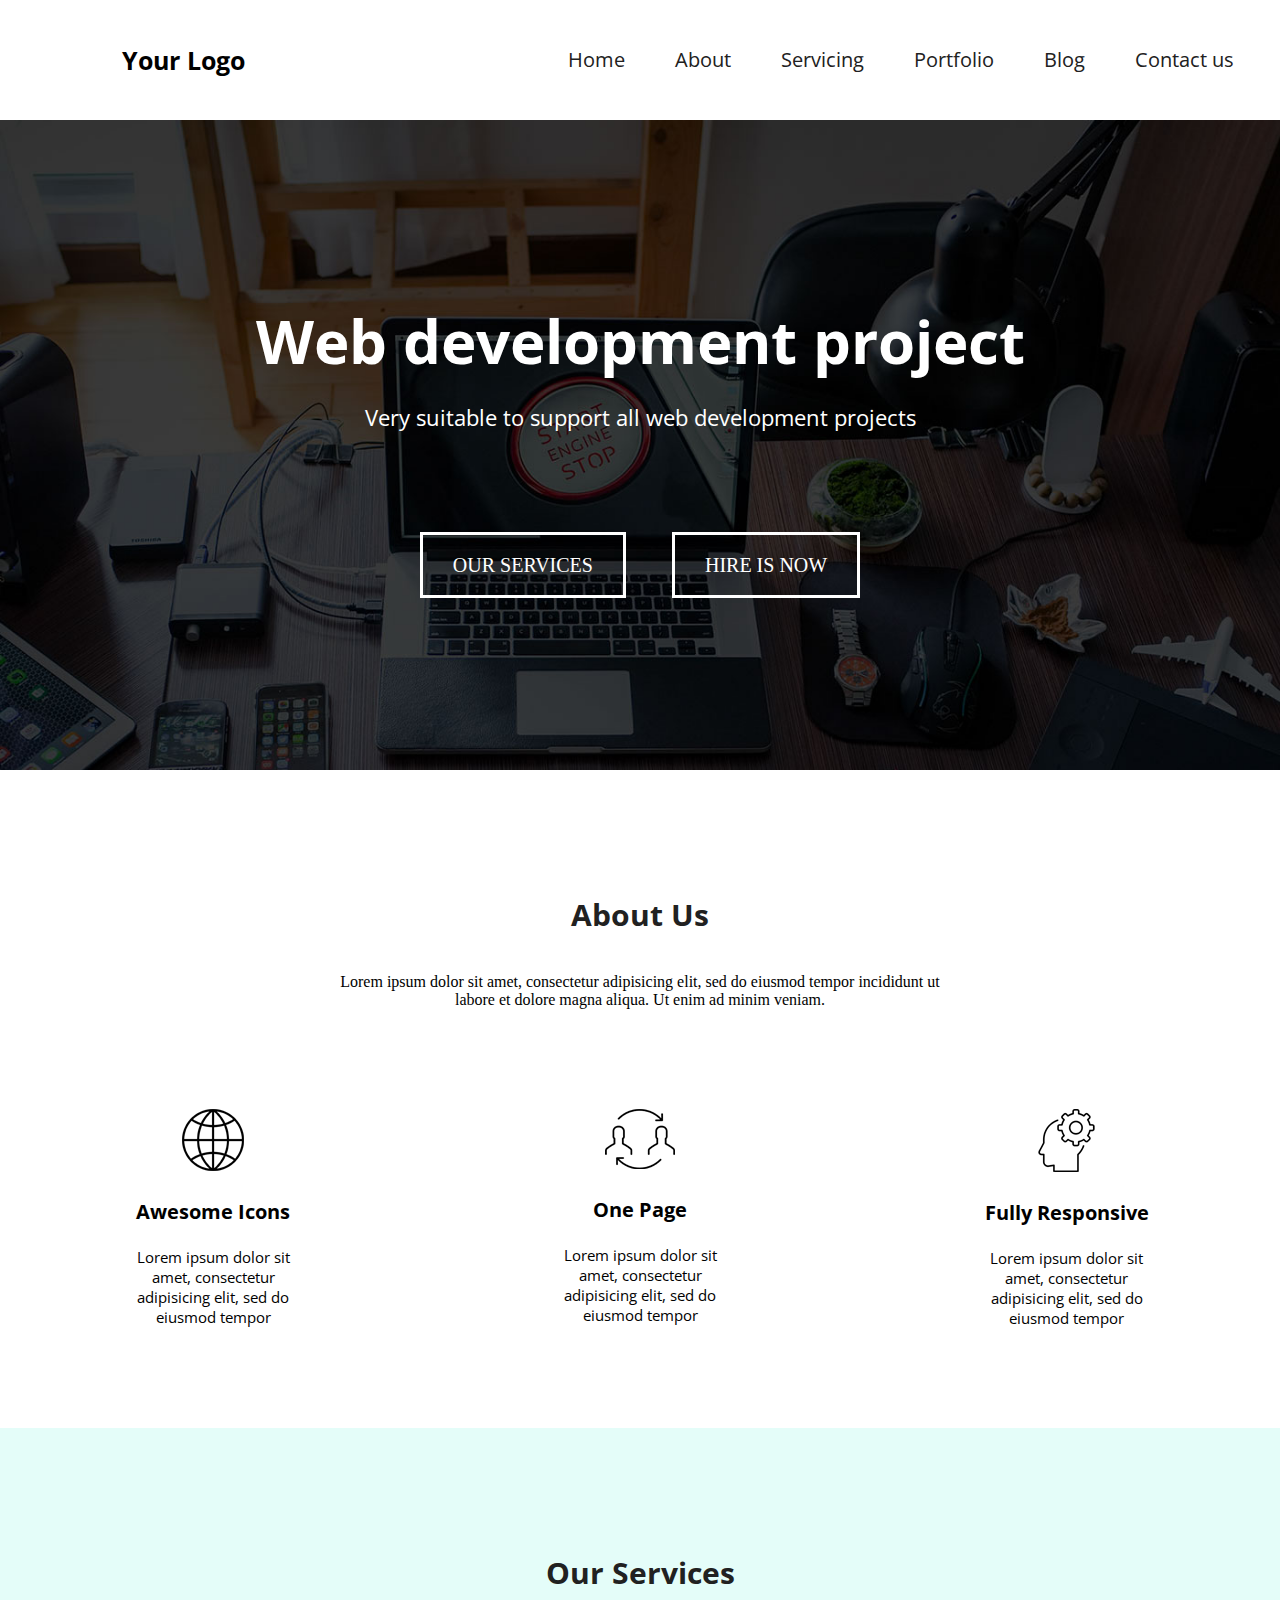
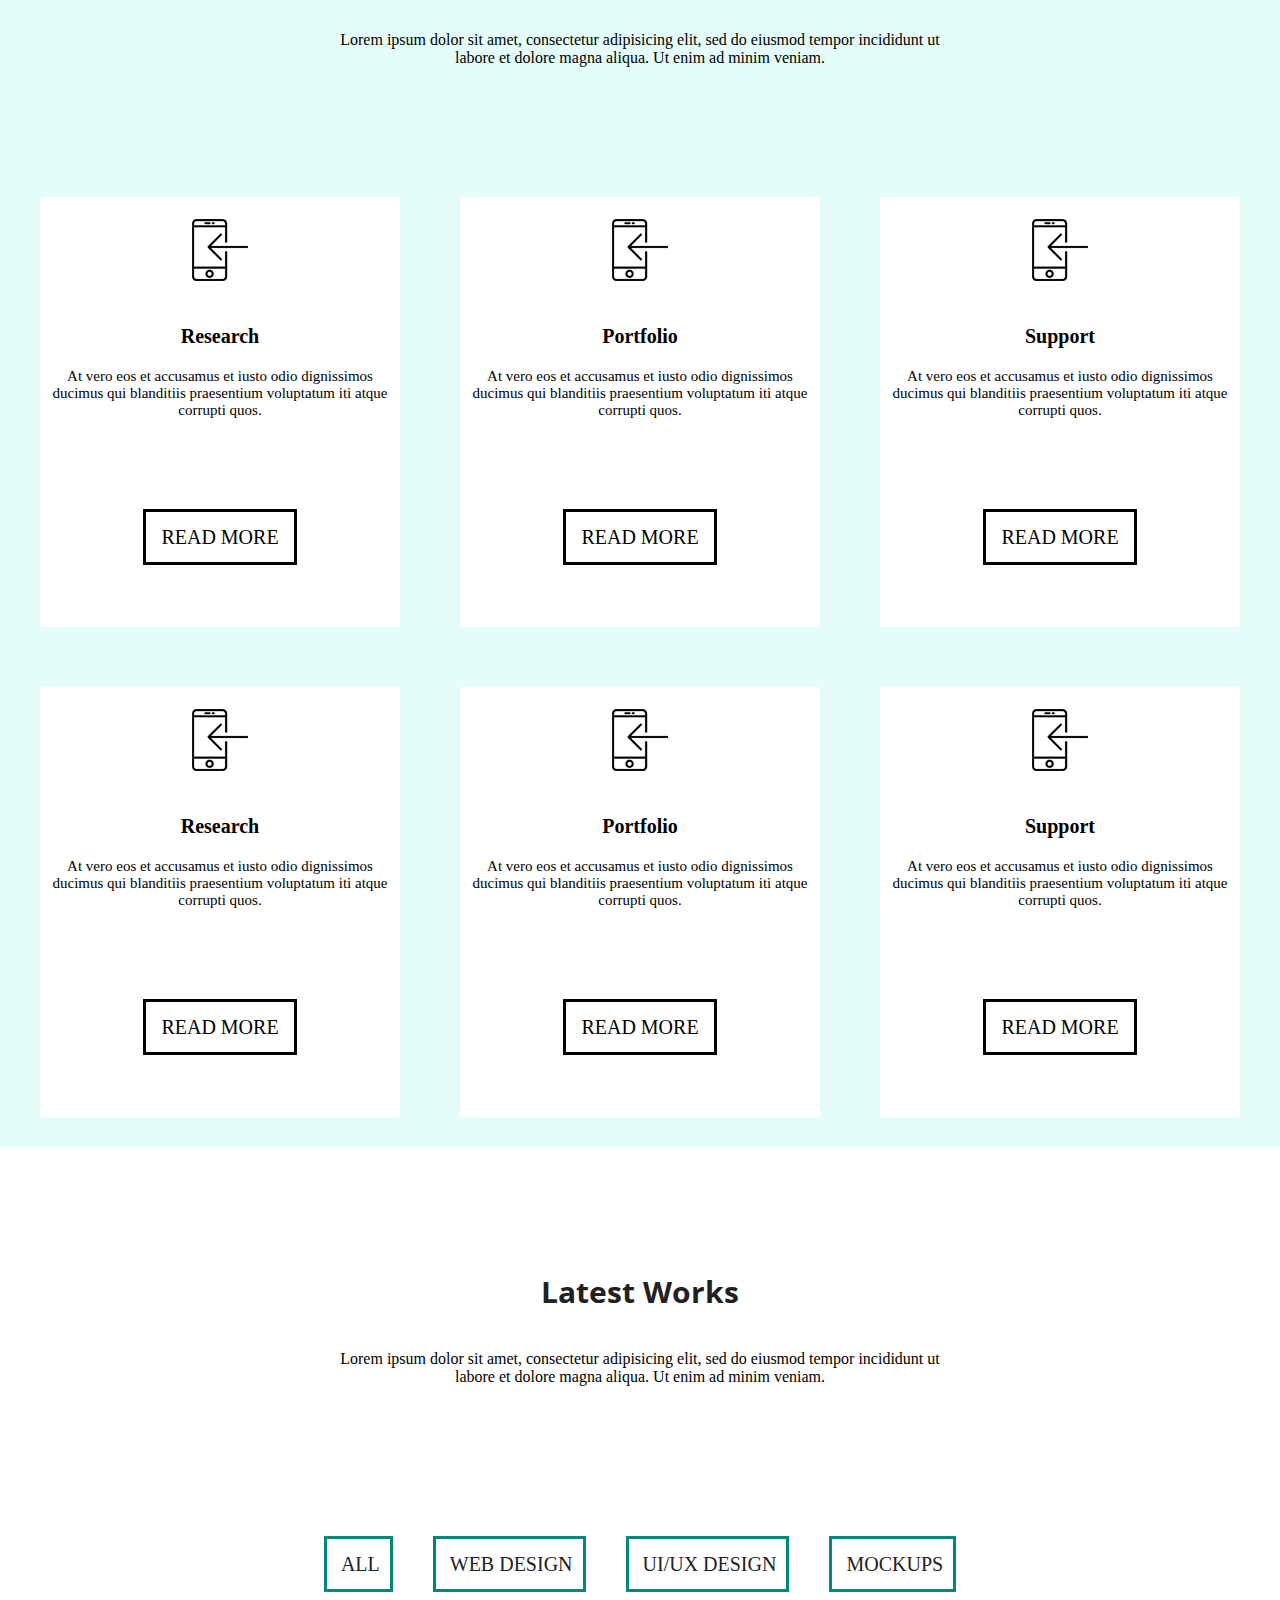
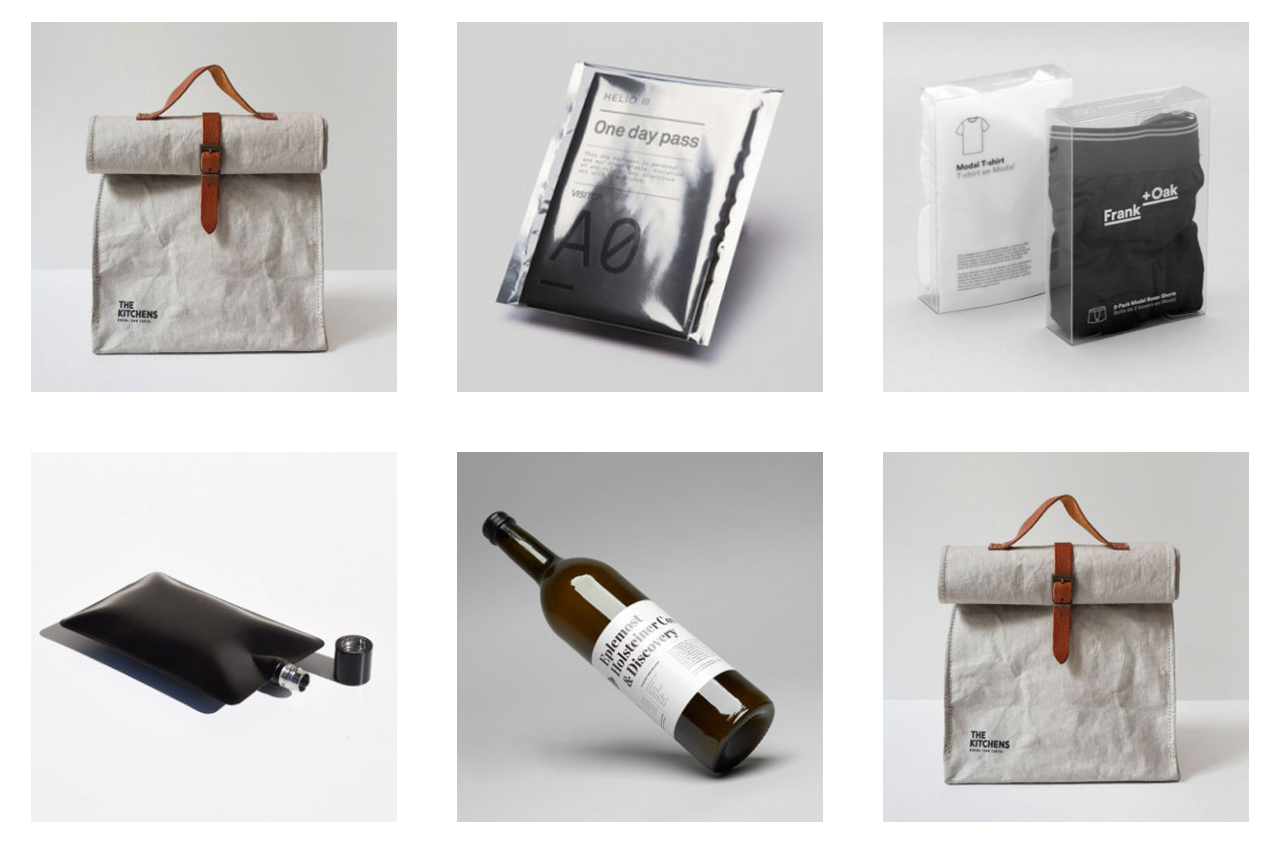
<file: index.html>
<!DOCTYPE html>
<html lang="en">
<head>
	<meta charset="UTF-8">
	<title>Document</title>
	<link rel="stylesheet" type="text/css" href="css/main.css">
	<link href="https://fonts.googleapis.com/css?family=Open+Sans" rel="stylesheet">
	<link href="https://fonts.googleapis.com/css?family=Open+Sans:400,600" rel="stylesheet">
</head>
<body>
	<div class="top-menu">
		<div class="logo">Your Logo</div>
		<div class="navigation">
			<a href='#'>Home</a>
			<a href='#'>About</a>
			<a href='#'>Servicing</a>
			<a href='#'>Portfolio</a>
			<a href='#'>Blog</a>
			<a href='#'>Contact us</a>
		</div>
	</div>
	<div class="header">
		<h1>Web development project</h1>
		<p>Very suitable to support all web development projects</p>
		<div class="button-container">
			<div class="button">OUR SERVICES</div>
			<div class="button">HIRE IS NOW</div>
		</div>
	</div>
	<div class="aboutus">
		<h2>About Us</h2>
		<p class="middle">Lorem ipsum dolor sit amet, consectetur adipisicing elit, sed do eiusmod tempor incididunt ut labore et dolore magna aliqua. Ut enim ad minim veniam.</p>
		<div class="icons">
			<div class="one-icons">
				<img src="img/internet.png">
				<p class="bold">Awesome Icons</p>
				<p class="text">Lorem ipsum dolor sit amet, consectetur adipisicing elit, sed do eiusmod tempor</p>
			</div>
			<div class="one-icons">
				<img src="img/transfer.png">
				<p class="bold">One Page</p>
				<p class="text">Lorem ipsum dolor sit amet, consectetur adipisicing elit, sed do eiusmod tempor</p>
			</div>
			<div class="one-icons">
				<img src="img/head.png">
				<p class="bold">Fully Responsive</p>
				<p class="text">Lorem ipsum dolor sit amet, consectetur adipisicing elit, sed do eiusmod tempor</p>
			</div>
		</div>
		<div class="blue">
				<h2>Our Services</h2>
				<p class="middle">Lorem ipsum dolor sit amet, consectetur adipisicing elit, sed do eiusmod tempor incididunt ut labore et dolore magna aliqua. Ut enim ad minim veniam.</p>
				<div class="row">
					<div class="bigbutton">
						<img class="butImg" src="img/smartphone.png">
						<p class="op">Research</p>
						<p class="fol">At vero eos et accusamus et iusto odio dignissimos ducimus qui blanditiis praesentium voluptatum iti atque corrupti quos.</p>
						<div class="but">READ MORE</div>
					</div>
					<div class="bigbutton">
						<img class="butImg" src="img/smartphone.png">
						<p class="op">Portfolio</p>
						<p class="fol">At vero eos et accusamus et iusto odio dignissimos ducimus qui blanditiis praesentium voluptatum iti atque corrupti quos.</p>
						<div class="but">READ MORE</div>
					</div>
					<div class="bigbutton">
						<img class="butImg" src="img/smartphone.png">
						<p class="op">Support</p>
						<p class="fol">At vero eos et accusamus et iusto odio dignissimos ducimus qui blanditiis praesentium voluptatum iti atque corrupti quos.</p>
						<div class="but">READ MORE</div>
					</div>
				</div>
				<div class="row">
					<div class="bigbutton">
						<img class="butImg" src="img/smartphone.png">
						<p class="op">Research</p>
						<p class="fol">At vero eos et accusamus et iusto odio dignissimos ducimus qui blanditiis praesentium voluptatum iti atque corrupti quos.</p>
						<div class="but">READ MORE</div>
					</div>
					<div class="bigbutton">
						<img class="butImg" src="img/smartphone.png">
						<p class="op">Portfolio</p>
						<p class="fol">At vero eos et accusamus et iusto odio dignissimos ducimus qui blanditiis praesentium voluptatum iti atque corrupti quos.</p>
						<div class="but">READ MORE</div>
					</div>
					<div class="bigbutton">
						<img class="butImg" src="img/smartphone.png">
						<p class="op">Support</p>
						<p class="fol">At vero eos et accusamus et iusto odio dignissimos ducimus qui blanditiis praesentium voluptatum iti atque corrupti quos.</p>
						<div class="but">READ MORE</div>
					</div>
				</div>
			</div>
		<div class="LatestWorks">
		<h2>Latest Works</h2>
		<p class="middle">Lorem ipsum dolor sit amet, consectetur adipisicing elit, sed do eiusmod tempor incididunt ut labore et dolore magna aliqua. Ut enim ad minim veniam.</p>
		<div class="button-centainer3">
			<div class="button3">ALL</div>
			<div class="button3">WEB DESIGN</div>
			<div class="button3">UI/UX DESIGN</div>
			<div class="button3">MOCKUPS</div>
		</div>
	</div>
	<div class="blocks">
		<div class="block" style="background-image: url(img/Layer-6.jpg);">
			<div class="descr"><p class="p1">Hand Watch</p></div>
		</div>
		<div class="block" style="background-image: url(img/Layer-2.jpg);">
			<div class="descr"><p class="p1">Hand Watch</p></div>
		</div>
		<div class="block" style="background-image: url(img/Layer-3.jpg);">
			<div class="descr"><p class="p1">Hand Watch</p></div>
		</div>
	</div>
	<div class="blocks">
		<div class="block" style="background-image: url(img/Layer-4.jpg);">
			<div class="descr"><p class="p1">Hand Watch</p></div>
		</div>
		<div class="block" style="background-image: url(img/Layer-5.jpg);">
			<div class="descr"><p class="p1">Hand Watch</p></div>
		</div>
		<div class="block" style="background-image: url(img/Layer-6.jpg);">
			<div class="descr"><p class="p1">Hand Watch</p></div>
		</div>
	</div>
</body>
</html>
</file>
<file: css/main.css>
*{
	margin: 0;
	padding: 0;
	box-sizing: border-box;
}
.top-menu{
	height: 120px;
	display: flex;
	justify-content: space-between;
}
.header{
	height: 650px;
	background-image: url(../img/im1.jpg);
	background-size: cover; 
}
.logo{
	line-height: 120px;
	font-size: 25px;
	font-family: 'Open Sans', sans-serif;
	font-weight: bold;
	margin-left: 122px;
}
.navigation a{
	text-decoration: none;
	color: #212121;
	font-size: 20px;
	font-family: 'Open Sans', sans-serif;
	line-height: 120px;
	text-align: right;
	margin-right: 46px
}
.header h1{
	font-family: 'Open Sans', sans-serif;
	color: #ffffff;
	font-size: 60px;
	text-align: center;
	padding-top: 180px;
}
.header p{
	color: #ffffff;
	font-size: 22px;
	text-align: center;
	font-family: 'Open Sans', sans-serif;
	padding-top: 20px;
}
.button-container{
	display: flex;
	justify-content: center;
	padding-top: 100px;
}
.button{
	color: #ffffff;
	border: 3px #fff solid;
	line-height: 60px;
	padding-left: 30px;
	padding-left: 30px;
	font-size: 20px;
	margin: 0 23px;
	text-align: center;
	padding-right: 30px;
	cursor: pointer;
}
.button:hover{
	border-color: #00897b;
	background: #00897b;
}
h2{
	padding-top: 124px;
	font-size: 30px;
	font-family: 'Open Sans', sans-serif;
	font-weight: 700;
	color: #212121;
	text-align: center;
}
.middle{
	width: 630px;
	margin: 0 auto;
	text-align: center;
	padding-top: 38px;
	padding-bottom: 100px;
}
.aboutus{
	display: flex;
	justify-content: center;
	flex-flow: column;
}
.icons{
	display: flex;
	justify-content: center;
}
.one-icons{
	width: 260px;
	font-family: 'Open Sans', sans-serif;
	text-align: center;
	padding-bottom: 100px;
	margin-left: 120px;
	margin-right: 120px;
}
.bold{
	font-size: 20px;
	font-weight: 700;
	padding-top: 22px;
}
.text{
	font-size: 15px;
	padding-top: 22px;
}
.blue{
	background-color: #e4fdf9;
}
.row{
	display: flex;
	justify-content: center;
}
.bigbutton{
	width: 360px;
	height: 430px;
	background: #ffffff;
	text-align: center;
	justify-content: center;
	margin: 30px;
}
.butImg{
	filter: invert(1);
	padding-top: 22px;
}
.op{
	font-size: 20px;
	font-weight: 700;
	padding-top: 40px;
}
.fol{
	font-size: 15px;
	text-align: center;
	padding-top: 20px;
}
.bigbutton:hover{
	border-color: #00897b;
	background: #00897b;
	cursor: pointer;
}

.bigbutton:hover .butImg{
	filter: invert(0);
}
.bigbutton:hover .op{
	color: #fff;
}
.bigbutton:hover .fol{
	color: #fff;
}
.but{
	border: 3px #000 solid;
	line-height: 50px;
	padding-left: 15px;
	font-size: 20px;
	margin: 0 23px;
	text-align: center;
	padding-right: 15px;
	cursor: pointer; 
	margin-top: 90px;
	display: inline-block;
}
.bigbutton:hover .but{
	color: #fff;
	border-color: #fff;
}
.LatestWorks{
	display: flex;
	justify-content: center;
	flex-flow: column;
}

.button3{
	color: #212121;
	border: 3px #00897b solid;
	line-height: 50px;
	padding-left: 14px;
	font-size: 20px;
	margin: 0 20px;
	text-align: center;
	padding-right: 10px;
	cursor: pointer;
}
.button3:hover{
 color: #fff;
 background-color: #00897b;
}
.button-centainer3{
	display: flex;
	justify-content: center;
	padding-top: 50px;
}
.blocks{
	display: flex;
	justify-content: center;
}
.block{
	background-position: center;
	background-size: cover;
	width: 366px;
	height: 370px;
	margin: 30px;
}
.descr{
	display: none;
	align-items: center;
	justify-content: center;
	width: 100%;
	height: 100%;
	background: rgba(0,0,0,0.2);
}
.block:hover .descr{
	display: flex;
}
.p1{
	font-size: 20px;
	color: #fff;
}
</file>
